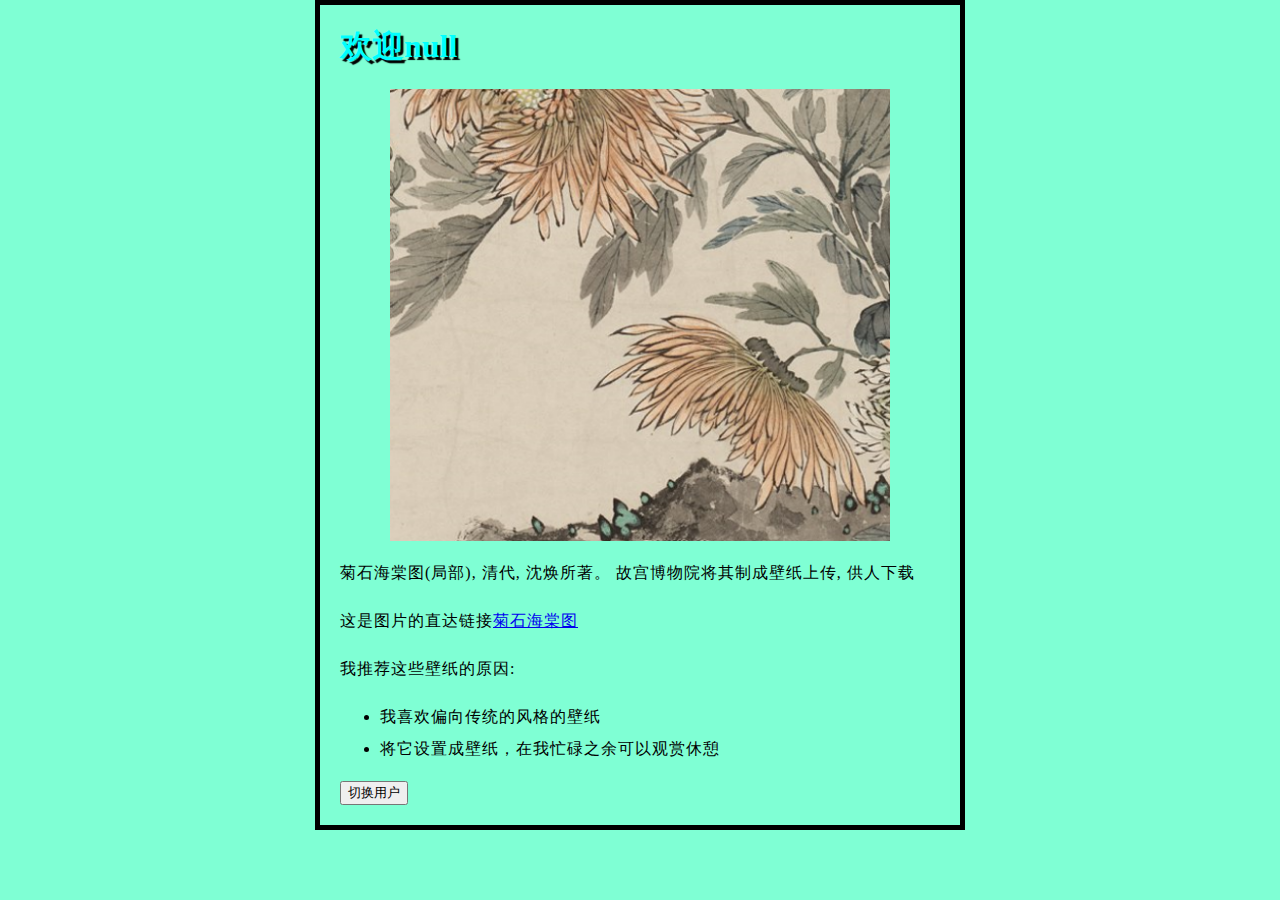
<file: index.html>
<!doctype html>
<html lang="en-US">
  <head>
    <meta charset="utf-8" />
    <meta name="viewport" content="width=device-width" />
    <title>My test page</title>
    <link rel="stylesheet" href="styles/style.css">
    <script src="scripts/main.js" defer></script>
  </head>
  <body>
    <h1>壁纸推荐</h1>
    <img src="images/2.png" alt="My test image" />

    <p> 菊石海棠图(局部), 清代, 沈焕所著。
        故宫博物院将其制成壁纸上传, 供人下载</p>

    <p>这是图片的直达链接<a href="https://www.dpm.org.cn/light/260358">菊石海棠图</a></p>
    <p>我推荐这些壁纸的原因:</p>

    <ul>
      <li>我喜欢偏向传统的风格的壁纸</li>
      <li>将它设置成壁纸，在我忙碌之余可以观赏休憩</li>
    </ul>
  <button>切换用户</button>

  </body>
</html>
</file>
<file: styles/style.css>
body {
  width: 600px;
  margin: 0 auto;
  background-color: aquamarine;
  padding: 0 20px 20px 20px;
  border: 5px solid black;
}

h1 {
  margin: 0;
  padding: 20px 0;
  color: cyan;
  text-shadow: 3px 3px 1px black;
}

img{
  display: block;
  margin: 0 auto;
  width: 500px;
  height: auto;
}

p, li{
  font-size: 16px;
  line-height: 2;
  letter-spacing: 1px;
}
</file>
